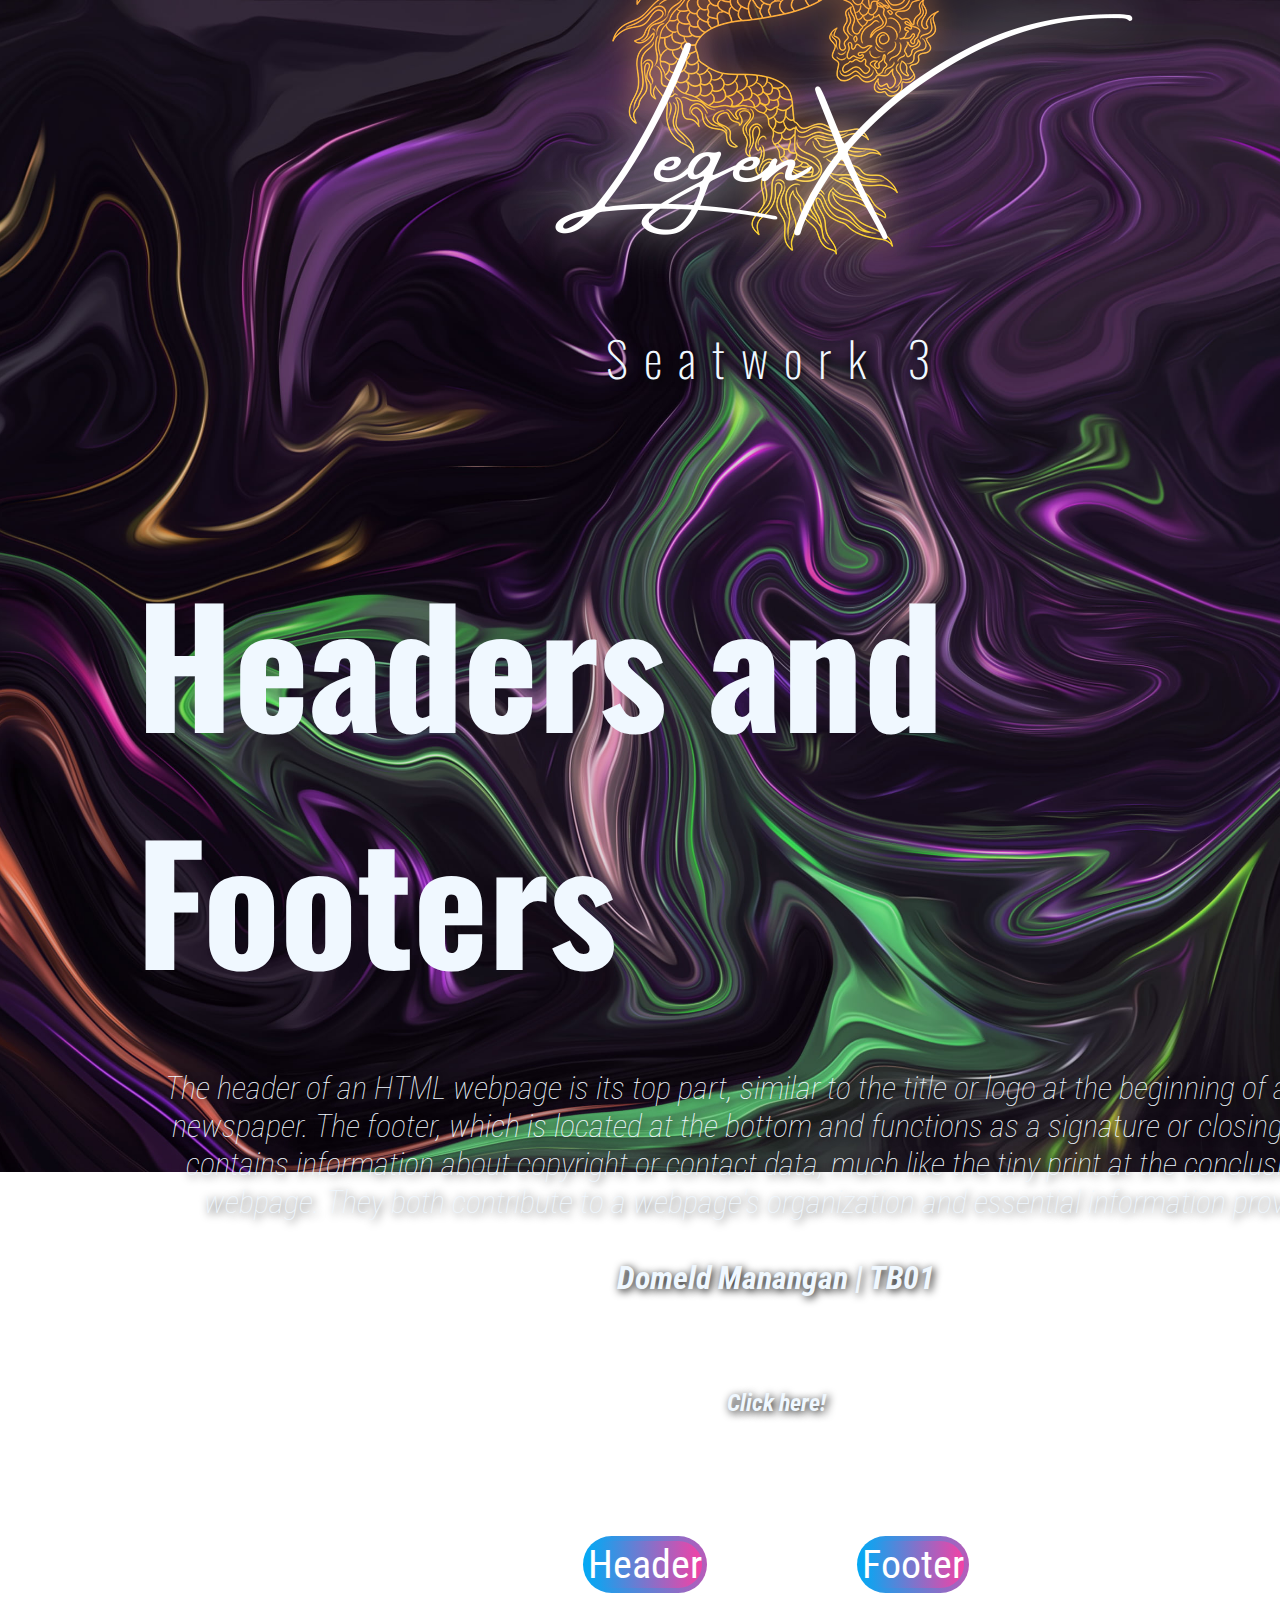
<file: index.html>
<!DOCTYPE html>
<html lang="en">
<link rel="stylesheet" href="./assets/css/style.css">
<head>
    <meta charset="UTF-8" />
    <title>Home</title>
</head>
<body>
     <section>
     <div class="spacing">
          <div class="dragon">
               <img src="./assets/img/LegenX Logo.png">
          </div>
          <div>
               <h3 class="text1">
                    Seatwork 3
               </h3>
          </div>
          <div>
               <h2 class="text2">
                    Headers and Footers
               </h2>
          </div>
          <div>
               <h1 class="text3">
                    The header of an HTML webpage is its top part, similar to the title or logo at the beginning of a letter or newspaper. The footer, which is located at the bottom and functions as a signature or closing remark, contains information about copyright or contact data, much like the tiny print at the conclusion of a webpage. They both contribute to a webpage's organization and essential information provision.
               </h1>
          </div>
          <div>
               <h1 class="text4">
                    Domeld Manangan | TB01
               </h1>
          </div>
          <div>
               <h2 class="text4">
                    <br><br>
                    Click here!
               </h2>
          </div>
          <div class="herobuttons">
               <div class="headerbutton">
                    <nav>
                         <a href="./pages/header-gallery/index.html" class="button">Header</a>
                    </nav>
               </div>
               <div>
                    <nav>
                         <a href="./pages/footer-gallery/index.html" class="button">Footer</a>
                    </nav>
               </div>
          </div>
     </div>
     </section>
</body>
</html>
</file>
<file: assets/css/style.css>
@import url("https://fonts.googleapis.com/css2?family=Oswald:wght@200..700&display=swap");
@import url("https://fonts.googleapis.com/css2?family=Roboto+Condensed:ital,wght@0,100..900;1,100..900&display=swap");
@-webkit-keyframes glow {
     from {
       text-shadow: 0 0 10px #fff, 0 0 20px #fff, 0 0 30px #db1414, 0 0 40px #e0280f, 0 0 50px #e0280f, 0 0 60px #e0280f, 0 0 70px #e0280f;
     }
     to {
       text-shadow: 0 0 20px #fff, 0 0 30px #db3131, 0 0 40px #ff4da6, 0 0 50px #ff4da6, 0 0 60px #ff4da6, 0 0 70px #ff4da6, 0 0 80px #ff4da6;
     }
   }
.spacing {
     display: flex;
    align-items: center;
    justify-content:center;
    flex-direction: column;
    height: 100vh;
    width: 100vw;
    padding: 10vw;
}

.dragon{
     height:50rem
}

.text1 {
     font-size: 3rem;
     font-weight: 100;
     letter-spacing: 1rem;
     margin-bottom: 1rem;
     font-family: oswald;
     color: aliceblue;
     text-shadow: 2px 2px 8px black;
}

.text2 {
     font-size: 10rem;
     margin-bottom:2rem;
     font-family: oswald;
     color: aliceblue;
     -webkit-animation: glow 1s ease-in-out infinite alternate;
     -moz-animation: glow 1s ease-in-out infinite alternate;
     animation: glow 1s ease-in-out infinite alternate;
}

.text3 {
     font-weight: 100;
     font-style: italic;
     color: aliceblue;
     text-align: center;
     font-family:roboto condensed;
     margin-bottom: 1rem;
     text-shadow: 2px 2px 8px black;
}

.text4 {
     font-weight: 100;
     font-style: italic;
     color: aliceblue;
     text-align: center;
     font-family:roboto condensed;
     margin-bottom: 1rem;
     text-shadow: 2px 2px 8px black;
     font-weight: bold;
}

body {
     background-image: url(../img/flu.jpg);
     background-repeat: no-repeat, repeat;
     background-position: center;
     background-size: cover;
}

.herobuttons {
     display: flex;
     align-items: center;
     justify-content:center;
     height: 1vh;
    width: 100vw;
    padding: 10vw;
     flex-direction: row;
}

.headerbutton{
     display: flex;
     padding-right: 10rem
}

/*BUTTONS*/
.button {
     text-decoration: none;
     position: relative;
     border: none;
     font-size: 40px;
     font-family: roboto condensed;
     cursor: pointer;
     color: #fff;
     width: 9em;
     height: 3em;
     line-height: 2em;
     text-align: center;
     background: linear-gradient(90deg, #03a9f4, #f441a5, #ffeb3b, #03a9f4);
     background-size: 300%;
     border-radius: 30px;
     z-index: 1;
   }
   
   .button:hover {
     animation: ani 8s linear infinite;
     border: none;
   }
   
   @keyframes ani {
     0% {
       background-position: 0%;
     }
   
     100% {
       background-position: 400%;
     }
   }
   
   .button:before {
     content: "";
     position: absolute;
     top: -5px;
     left: -5px;
     right: -5px;
     bottom: -5px;
     z-index: -1;
     background: linear-gradient(90deg, #03a9f4, #f441a5, #ffeb3b, #03a9f4);
     background-size: 400%;
     border-radius: 35px;
     transition: 1s;
   }
   
   .button:hover::before {
     filter: blur(20px);
   }
   
   .button:active {
     background: linear-gradient(32deg, #03a9f4, #f441a5, #ffeb3b, #03a9f4);
   }
</file>
